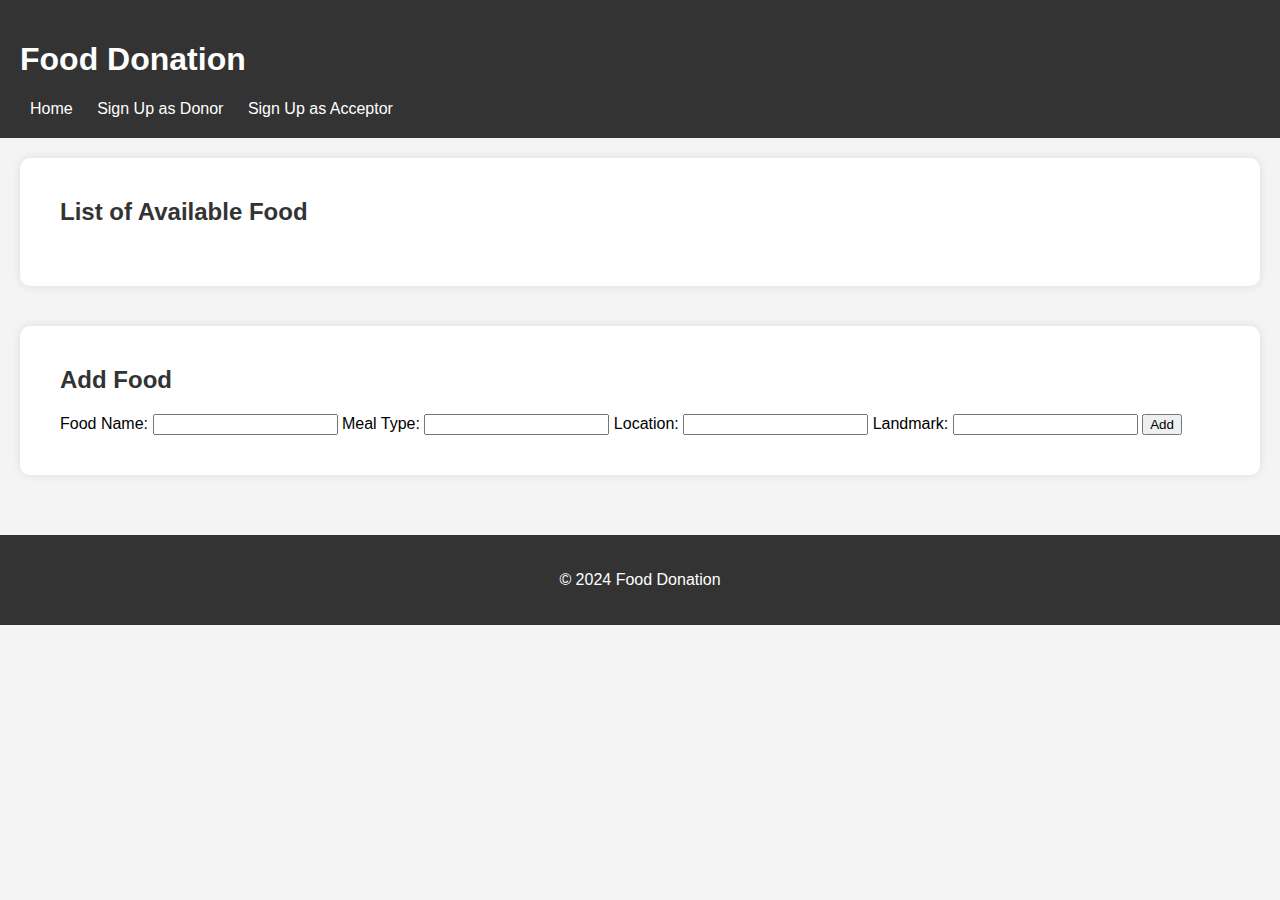
<file: list_of_food.html>
<!DOCTYPE html>
<html lang="en">
<head>
  <meta charset="UTF-8">
  <meta name="viewport" content="width=device-width, initial-scale=1.0">
  <title>List of Available Food</title>
  <link rel="stylesheet" href="styles.css">
  <style>
    /* Additional CSS for the food list */
    #food-list {
      list-style: none;
      padding: 0;
    }

    .food-item {
      background-color: #f9f9f9;
      border-radius: 10px;
      padding: 15px;
      margin-bottom: 10px;
      box-shadow: 0 4px 8px rgba(0, 0, 0, 0.1);
      display: flex;
      justify-content: space-between;
      align-items: center;
    }

    .food-details {
      font-weight: bold;
    }

    .location {
      font-style: italic;
    }

    .meal-icon {
      width: 100px; /* Increase the size of the image */
      height: 100px; /* Increase the size of the image */
      margin-right: 10px;
    }

    .accept-button {
      background-color: #4CAF50;
      color: white;
      border: none;
      border-radius: 5px;
      padding: 8px 16px;
      cursor: pointer;
    }

    .accept-button:hover {
      background-color: #45a049;
    }
  </style>
</head>
<body>
  <header>
    <h1>Food Donation</h1>
    <nav>
      <a href="index.html">Home</a>
      <a href="signup_donor.html">Sign Up as Donor</a>
      <a href="signup_acceptor.html">Sign Up as Acceptor</a>
    </nav>
  </header>

  <main>
    <section id="available-food">
      <h2>List of Available Food</h2>
      <!-- Display available food items here -->
      <ul id="food-list">
        <!-- Food items will be added dynamically here -->
      </ul>
    </section>

    <section id="add-food">
      <h2>Add Food</h2>
      <form action="#" method="post" id="addFoodForm">
        <label for="food-name">Food Name:</label>
        <input type="text" id="food-name" name="food-name" required>
        
        <label for="meal-type">Meal Type:</label>
        <input type="text" id="meal-type" name="meal-type" required>
        
        <label for="location">Location:</label>
        <input type="text" id="location" name="location" required>
        
        <label for="landmark">Landmark:</label>
        <input type="text" id="landmark" name="landmark" required>
        
        <button type="submit">Add</button>
      </form>
    </section>
  </main>

  <footer>
    <p>&copy; 2024 Food Donation</p>
  </footer>

  <script>
    // Load food items from local storage when the page loads
    window.addEventListener('load', function() {
      var foodList = JSON.parse(localStorage.getItem('foodList')) || [];
      renderFoodList(foodList);
    });

    // Function to add a new food item
    function addFood() {
      var foodName = document.getElementById("food-name").value;
      var mealType = document.getElementById("meal-type").value;
      var location = document.getElementById("location").value;
      var landmark = document.getElementById("landmark").value;

      var foodItem = { foodName: foodName, mealType: mealType, location: location, landmark: landmark };

      var foodList = JSON.parse(localStorage.getItem('foodList')) || [];
      foodList.push(foodItem);
      localStorage.setItem('foodList', JSON.stringify(foodList));

      renderFoodList(foodList);

      // Clear form fields
      document.getElementById("food-name").value = "";
      document.getElementById("meal-type").value = "";
      document.getElementById("location").value = "";
      document.getElementById("landmark").value = "";
    }

    // Function to render the food list
    function renderFoodList(foodList) {
      var foodListElement = document.getElementById("food-list");
      foodListElement.innerHTML = '';

      foodList.forEach(function(foodItem) {
        var li = document.createElement('li');
        li.classList.add('food-item');
        li.innerHTML = `
          <img src="${getMealTypeImage(foodItem.mealType)}" alt="${foodItem.mealType}" class="meal-icon">
          <div>
            <span class="food-details
"><strong>${foodItem.foodName}</strong> - ${foodItem.mealType}</span>
            <span class="location">Location: ${foodItem.location}, Landmark: ${foodItem.landmark}</span>
          </div>
          <button class="accept-button" onclick="acceptFood(this)">Accept</button>
        `;
        foodListElement.appendChild(li);
      });
    }

    // Function to handle accepting food
    function acceptFood(button) {
      var listItem = button.parentNode;
      var foodName = listItem.querySelector('strong').textContent;

      var foodList = JSON.parse(localStorage.getItem('foodList')) || [];
      foodList = foodList.filter(function(foodItem) {
        return foodItem.foodName !== foodName;
      });

      localStorage.setItem('foodList', JSON.stringify(foodList));
      renderFoodList(foodList);
    }

    // Function to get placeholder image based on meal type
    function getMealTypeImage(mealType) {
      return mealType === 'Veg' ? 'veg_icon.jpeg' : 'nonveg_icon.jpg';
    }

    // Event listener for form submission to add food item
    document.getElementById("addFoodForm").addEventListener("submit", function(event) {
      event.preventDefault(); // Prevent default form submission behavior
      addFood(); // Call the function to add food
    });
  </script>
</body>
</html>
</file>
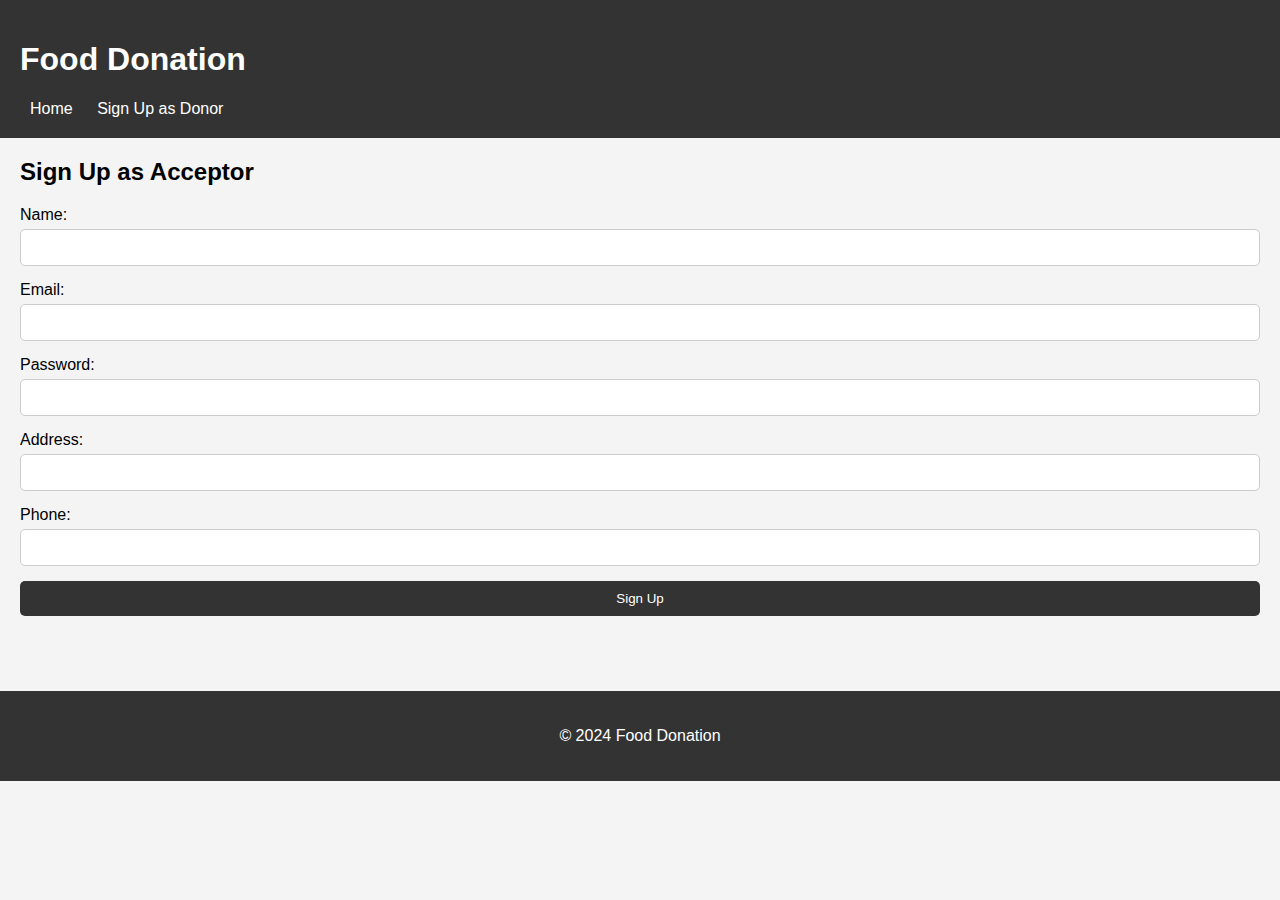
<file: signup_acceptor.html>
<!DOCTYPE html>
<html lang="en">
<head>
  <meta charset="UTF-8">
  <meta name="viewport" content="width=device-width, initial-scale=1.0">
  <title>Sign Up as Acceptor</title>
  <link rel="stylesheet" href="styles_d.css">
</head>
<body>
  <header>
    <h1>Food Donation</h1>
    <nav>
      <a href="index.html">Home</a>
      <a href="signup_donor.html">Sign Up as Donor</a>
    </nav>
  </header>

  <main>
    <section id="signup-acceptor">
      <h2>Sign Up as Acceptor</h2>
      <form action="#" method="post" id="acceptorSignupForm">
        <label for="name">Name:</label>
        <input type="text" id="name" name="name" required>
        
        <label for="email">Email:</label>
        <input type="email" id="email" name="email" required>
        
        <label for="password">Password:</label>
        <input type="password" id="password" name="password" required>
        
        <label for="address">Address:</label>
        <input type="text" id="address" name="address" required>
        
        <label for="phone">Phone:</label>
        <input type="tel" id="phone" name="phone" required>
        
        <button type="submit">Sign Up</button>
      </form>
    </section>
  </main>

  <footer>
    <p>&copy; 2024 Food Donation</p>
  </footer>
</body>
</html>
</file>
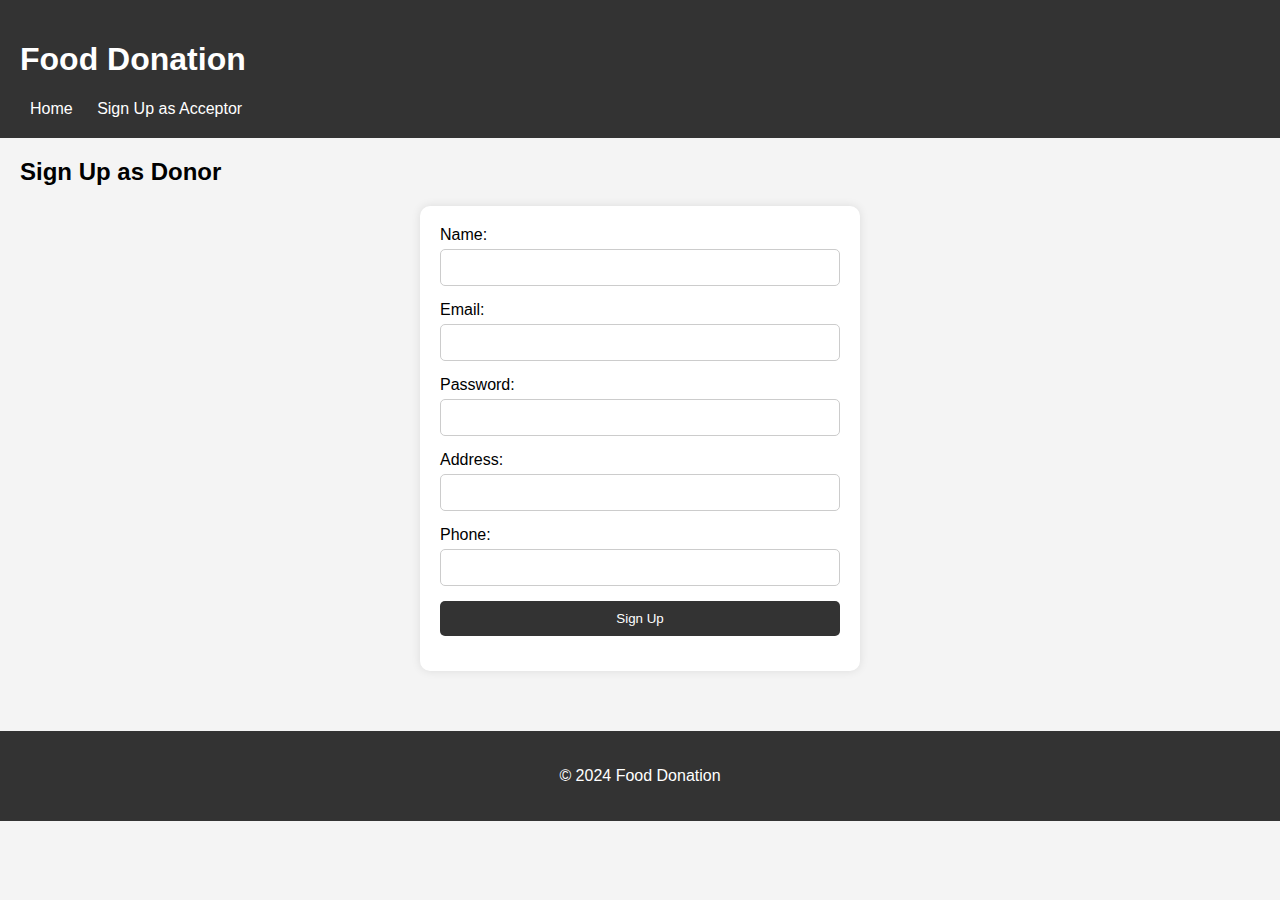
<file: signup_donor.html>
<!DOCTYPE html>
<html lang="en">
<head>
  <meta charset="UTF-8">
  <meta name="viewport" content="width=device-width, initial-scale=1.0">
  <title>Sign Up as Donor</title>
  <link rel="stylesheet" href="styles_d.css">
</head>
<body>
  <header>
    <h1>Food Donation</h1>
    <nav>
      <a href="index.html">Home</a>
      <a href="signup_acceptor.html">Sign Up as Acceptor</a>
    </nav>
  </header>

  <main>
    <section id="signup-donor">
      <h2>Sign Up as Donor</h2>
      <form action="#" method="post" id="donorSignupForm">
        <label for="name">Name:</label>
        <input type="text" id="name" name="name" required>
        
        <label for="email">Email:</label>
        <input type="email" id="email" name="email" required>
        
        <label for="password">Password:</label>
        <input type="password" id="password" name="password" required>
        
        <label for="address">Address:</label>
        <input type="text" id="address" name="address" required>
        
        <label for="phone">Phone:</label>
        <input type="tel" id="phone" name="phone" required>
        
        <button type="submit" href="list_of_food.html">Sign Up</button>
      </form>
    </section>
  </main>

  <footer>
    <p>&copy; 2024 Food Donation</p>
  </footer>
</body>
</html>
</file>
<file: styles.css>
/* Global Styles */
body {
  font-family: Arial, sans-serif;
  margin: 0;
  padding: 0;
  background-color: #f4f4f4;
}

header {
  background-color: #333;
  color: #fff;
  padding: 20px;
}

nav a {
  color: #fff;
  text-decoration: none;
  margin: 0 10px;
}

main {
  padding: 20px;
}

section {
  margin-bottom: 40px;
}

h2 {
  margin-top: 0;
}

/* Hero Section Styles */
#hero {
  background-image: url('hero-image.jpg'); /* Replace 'hero-image.jpg' with your actual image file */
  background-size: cover;
  color: #fff;
  text-align: center;
  padding: 100px 0;
}

.hero-content {
  max-width: 600px;
  margin: 0 auto;
}

.signup-buttons {
  margin-top: 20px;
}

.signup-button {
  display: inline-block;
  padding: 10px 20px;
  background-color: #333;
  color: #fff;
  text-decoration: none;
  border-radius: 5px;
  margin-right: 10px;
}

.signup-button:hover {
  background-color: #555;
}

/* About, How It Works, and Contact Section Styles */
section {
  background-color: #fff;
  padding: 40px;
  border-radius: 10px;
  box-shadow: 0 0 10px rgba(0, 0, 0, 0.1);
}

section h2 {
  color: #333;
}

section p {
  color: #666;
}

section ul {
  list-style-type: none;
  padding-left: 0;
}

section ul li {
  color: #666;
  margin-bottom: 10px;
}

/* Footer Styles */
footer {
  background-color: #333;
  color: #fff;
  text-align: center;
  padding: 20px 0;
}
</file>
<file: styles_d.css>
/* Global Styles */
body {
  font-family: Arial, sans-serif;
  margin: 0;
  padding: 0;
  background-color: #f4f4f4;
}

header {
  background-color: #333;
  color: #fff;
  padding: 20px;
}

nav a {
  color: #fff;
  text-decoration: none;
  margin: 0 10px;
}

main {
  padding: 20px;
}

section {
  margin-bottom: 40px;
}

h2 {
  margin-top: 0;
}

/* Form Styles */
#signup-donor form {
  background-color: #fff;
  padding: 20px;
  border-radius: 10px;
  box-shadow: 0 0 10px rgba(0, 0, 0, 0.1);
  max-width: 400px;
  margin: 0 auto;
}

label {
  display: block;
  margin-bottom: 5px;
}

input[type="text"],
input[type="email"],
input[type="password"],
input[type="tel"],
button {
  width: 100%;
  padding: 10px;
  margin-bottom: 15px;
  border: 1px solid #ccc;
  border-radius: 5px;
  box-sizing: border-box;
}

button {
  background-color: #333;
  color: #fff;
  border: none;
  cursor: pointer;
}

button:hover {
  background-color: #555;
}

/* Footer Styles */
footer {
  background-color: #333;
  color: #fff;
  text-align: center;
  padding: 20px 0;
}
</file>
